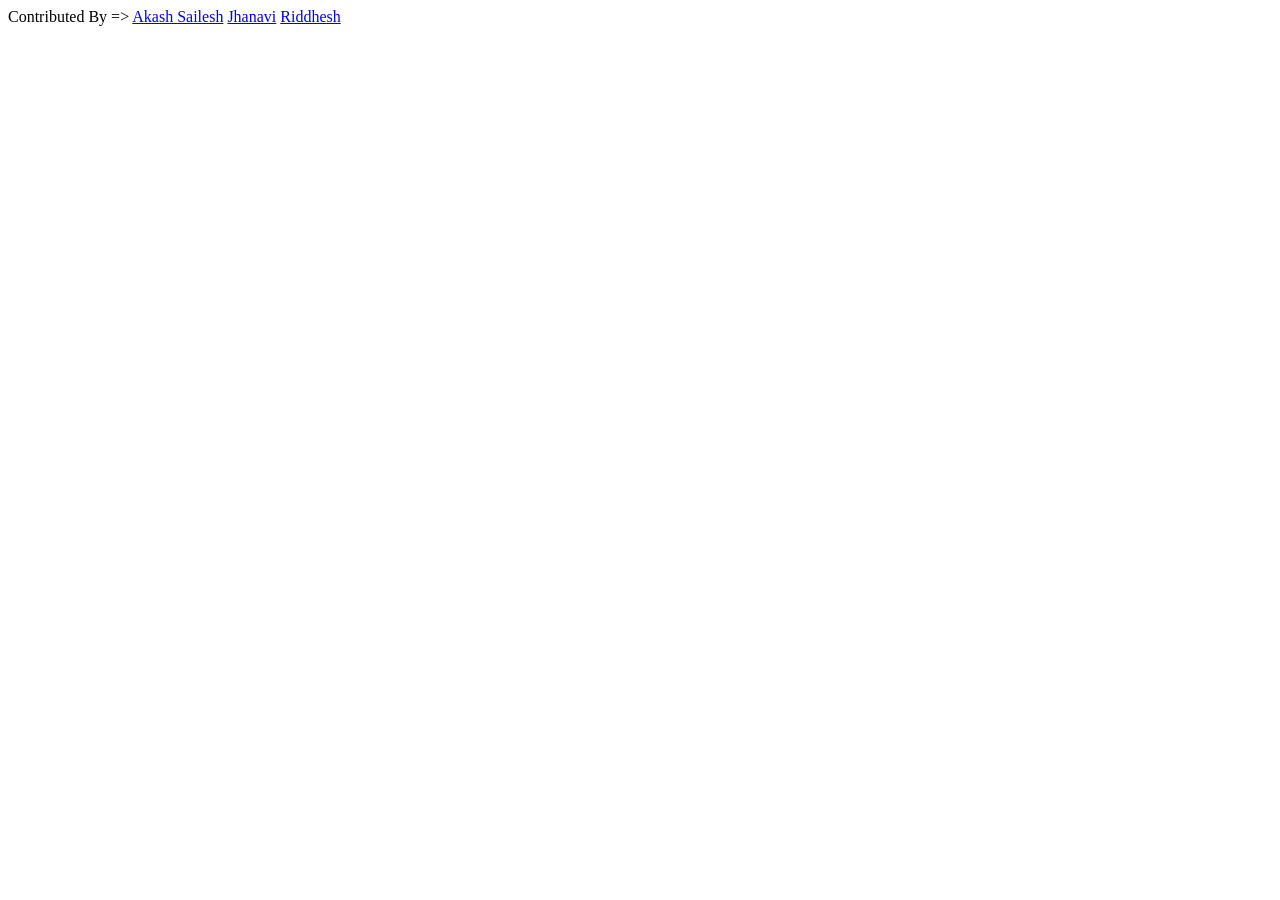
<file: PythonDocker/web_apps/templates/footer.html>
<body>
    <div class="w3-bottom">
        <div class="w3-bar w3-theme-d5">
            <a class="w3-bar-item">Contributed By => </a>
                <a href="https://www.linkedin.com/in/akash-kokare-410961173/" class="w3-bar-item w3-button">Akash </a>
                <a href="https://www.linkedin.com/in/nairsailesh/" class="w3-bar-item w3-button">Sailesh</a>
                <a href="https://www.linkedin.com/in/jhanavi-behl-7a43301a8/" class="w3-bar-item w3-button">Jhanavi</a>
                <a href="https://www.linkedin.com/in/riddhesh-khedekar-a13001191/" class="w3-bar-item w3-button">Riddhesh</a>                
        </div>
    </div>
</body>
</file>
